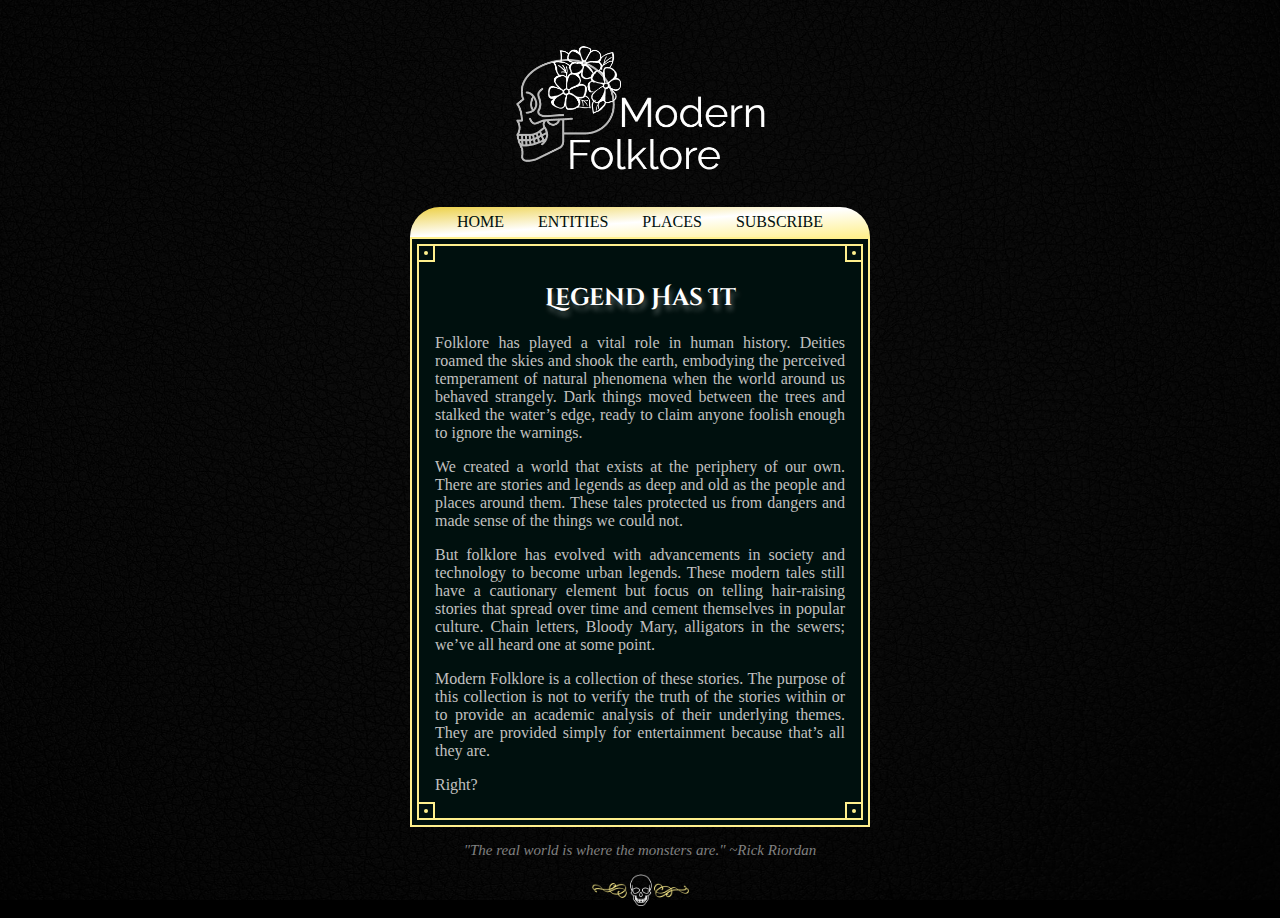
<file: index.html>
<!DOCTYPE html>

<html lang="en">

<head>

	<meta charset="UTF-8">
	<meta name="description" content="Modern Folklore is a collection of contemporary urban legends.">
	<meta name="keywords" content="folklore, urban legends, scary, creepy">
	<meta name="author" content="Ryan Worthey">
	<meta name="viewport" content="width=device-width, initial-scale=1.0">

	<title>Home - Modern Folklore</title>

	<link rel="stylesheet" type="text/css" href="style.css">
	<script src="script.js"></script>

	<link rel="preconnect" href="https://fonts.googleapis.com">
	<link rel="preconnect" href="https://fonts.gstatic.com" crossorigin>
	<link href="https://fonts.googleapis.com/css2?family=Cinzel+Decorative&display=swap" rel="stylesheet">

</head>

<body>

	<div>

		<img src="images/modern-folklore-logo.png" alt="Website logo depicting a stylized skull and 
			flowers with the words, 'Modern Folklore'." width="250" height="125" id="logo">

		<nav>
			<a id="home" href="index.html">HOME</a>
			<div class="dropdown">
				<a id="entities" href="entities.html">ENTITIES</a>
				<div class="dropdown-content">
					<a href="look-up.html">"Look Up"</a>
				</div>
			</div>
			<div class="dropdown">
				<a id="places" href="places.html">PLACES</a>
				<div class="dropdown-content">
					<a href="munecas.html">Isla de las Muñecas</a>
				</div>
			</div>
			<a id="subscribe" href="subscribe.html">SUBSCRIBE</a>
		</nav>

		<div id="contentborder">

			<main>

				<section>

					<div id="maincontent">

						<article>

							<h2>Legend Has It</h2>

							<p>Folklore has played a vital role in human history. Deities roamed the skies
								and shook the earth, embodying the perceived temperament of natural phenomena
								when the world around us behaved strangely. Dark things moved between the trees
								and stalked the water’s edge, ready to claim anyone foolish enough to ignore the
								warnings.</p>

							<p>We created a world that exists at the periphery of our own. There are stories
								and legends as deep and old as the people and places around them. These tales
								protected us from dangers and made sense of the things we could not.</p>

							<p>But folklore has evolved with advancements in society and technology to become
								urban legends. These modern tales still have a cautionary element but focus on
								telling hair-raising stories that spread over time and cement themselves in popular
								culture. Chain letters, Bloody Mary, alligators in the sewers; we’ve all heard one
								at some point.</p>

							<p>Modern Folklore is a collection of these stories. The purpose of this collection
								is not to verify the truth of the stories within or to provide an academic analysis
								of their underlying themes. They are provided simply for entertainment because
								that’s all they are.</p>

							<p>Right?</p>

						</article>

					</div>

				</section>

			</main>

		</div>

		<footer>

			<script>

				document.write('<p id="footerText">' + randomQuote() + '</p>');

			</script>

			<a href="Puzzle.html"><img id="miniSkull" src="images/footer-skull.png"
					alt="A stylized skull with flourishes on either side." width="97" height="32"></a>

		</footer>

	</div>

</body>

</html>
</file>
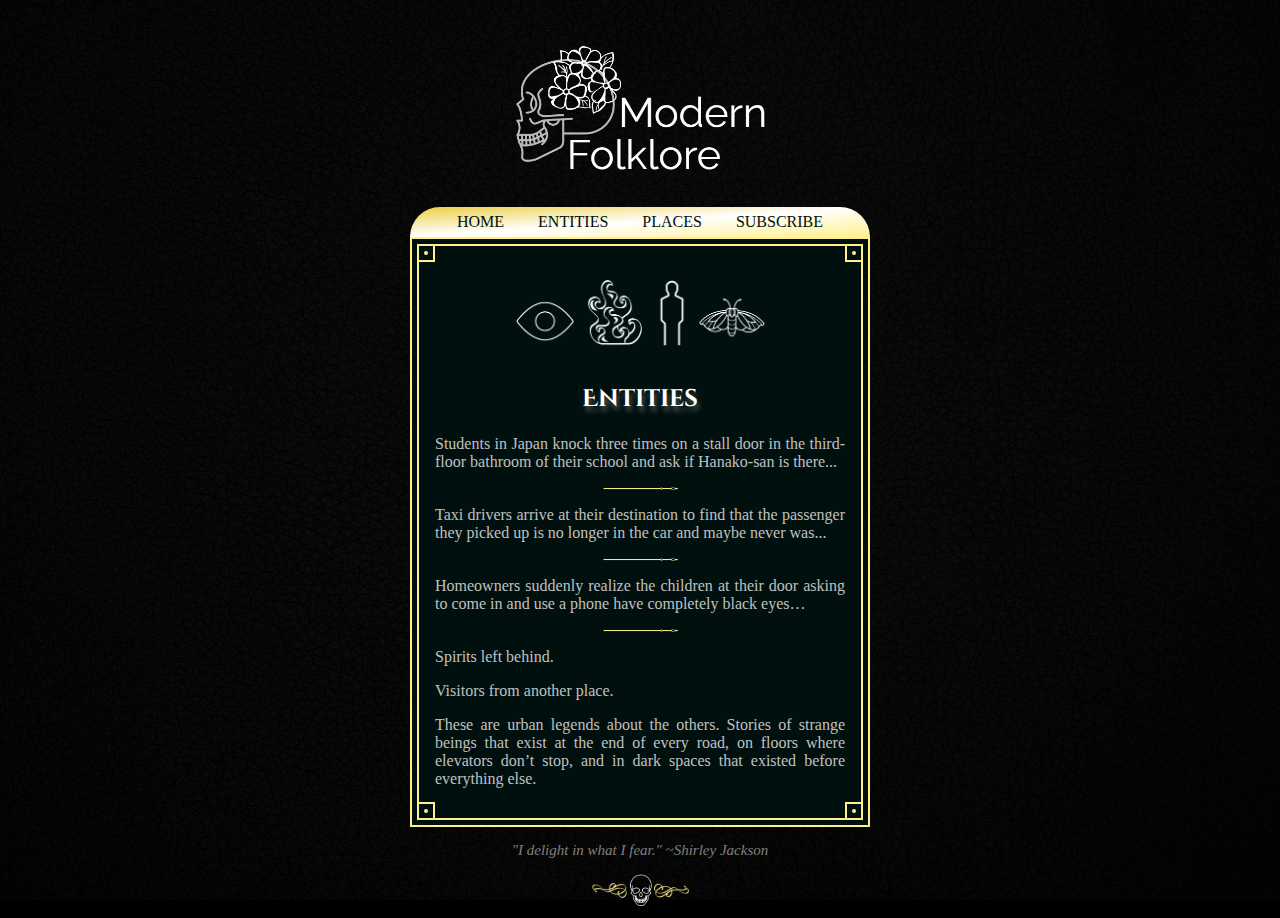
<file: entities.html>
<!DOCTYPE html>

<html lang="en">

<head>

	<meta charset="UTF-8">
	<meta name="description" content="Modern Folklore is a collection of contemporary urban legends.">
	<meta name="keywords" content="folklore, urban legends, scary, creepy">
	<meta name="author" content="Ryan Worthey">
	<meta name="viewport" content="width=device-width, initial-scale=1.0">

	<title>Entities - Modern Folklore</title>

	<link rel="stylesheet" type="text/css" href="style.css">
	<script src="script.js"></script>

	<link rel="preconnect" href="https://fonts.googleapis.com">
	<link rel="preconnect" href="https://fonts.gstatic.com" crossorigin>
	<link href="https://fonts.googleapis.com/css2?family=Cinzel+Decorative&display=swap" rel="stylesheet">

</head>

<body>

	<div>

		<img src="images/modern-folklore-logo.png" alt="Website logo depicting a stylized skull and 
			flowers with the words, 'Modern Folklore'." width="250" height="125" id="logo">

		<nav>
			<a id="home" href="index.html">HOME</a>
			<div class="dropdown">
				<a id="entities" href="entities.html">ENTITIES</a>
				<div class="dropdown-content">
					<a href="look-up.html">"Look Up"</a>
				</div>
			</div>
			<div class="dropdown">
				<a id="places" href="places.html">PLACES</a>
				<div class="dropdown-content">
					<a href="munecas.html">Isla de las Muñecas</a>
				</div>
			</div>
			<a id="subscribe" href="subscribe.html">SUBSCRIBE</a>
		</nav>

		<div id="contentborder">

			<main>

				<section>

					<div id="maincontent">

						<img class="entryImage" src="images/entities-page-graphic.png"
							alt="Outlines of an eye, fire, a person, and a moth." width="250" height="67">

						<article>

							<h2>Entities</h2>

							<p>Students in Japan knock three times on a stall door in the third-floor
								bathroom of their school and ask if Hanako-san is there...</p>

							<img class="divider" src="images/text-divider.png" alt="A gold flourish">

							<p>Taxi drivers arrive at their destination to find that the passenger
								they picked up is no longer in the car and maybe never was...</p>

							<img class="divider" src="images/text-divider.png" alt="A gold flourish">

							<p>Homeowners suddenly realize the children at their door asking to come
								in and use a phone have completely black eyes…</p>

							<img class="divider" src="images/text-divider.png" alt="A gold flourish">

							<p>Spirits left behind.</p>

							<p>Visitors from another place.</p>

							<p>These are urban legends about the others. Stories of strange beings
								that exist at the end of every road, on floors where elevators don’t stop,
								and in dark spaces that existed before everything else.</p>

						</article>

					</div>

				</section>

			</main>

		</div>

		<footer>

			<script>

				document.write('<p id="footerText">' + randomQuote() + '</p>');

			</script>

			<a href="puzzle.html"><img id="miniSkull" src="images/footer-skull.png"
					alt="A stylized skull with flourishes on either side." width="97" height="32"></a>

		</footer>

	</div>

</body>

</html>
</file>
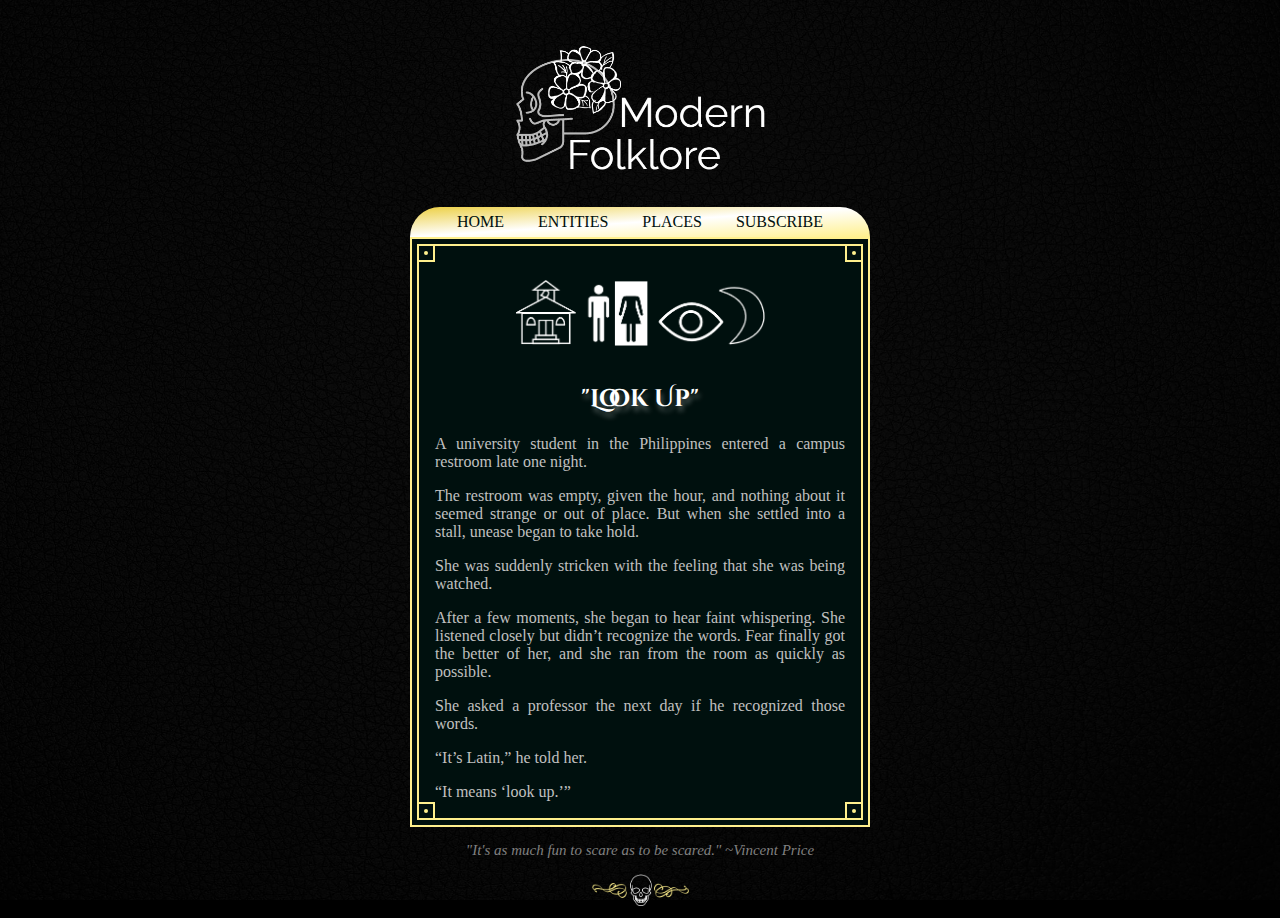
<file: look-up.html>
<!DOCTYPE html>

<html lang="en">

<head>

	<meta charset="UTF-8">
	<meta name="description" content="Modern Folklore is a collection of contemporary urban legends.">
	<meta name="keywords" content="folklore, urban legends, scary, creepy">
	<meta name="author" content="Ryan Worthey">
	<meta name="viewport" content="width=device-width, initial-scale=1.0">

	<title>"Look Up" - Modern Folklore</title>

	<link rel="stylesheet" type="text/css" href="style.css">
	<script src="script.js"></script>

	<link rel="preconnect" href="https://fonts.googleapis.com">
	<link rel="preconnect" href="https://fonts.gstatic.com" crossorigin>
	<link href="https://fonts.googleapis.com/css2?family=Cinzel+Decorative&display=swap" rel="stylesheet">

</head>

<body>

	<div>

		<img src="images/modern-folklore-logo.png" alt="Website logo depicting a stylized skull and 
			flowers with the words, 'Modern Folklore'." width="250" height="125" id="logo">

		<nav>
			<a id="home" href="index.html">HOME</a>
			<div class="dropdown">
				<a id="entities" href="entities.html">ENTITIES</a>
				<div class="dropdown-content">
					<a href="look-up.html">"Look Up"</a>
				</div>
			</div>
			<div class="dropdown">
				<a id="places" href="places.html">PLACES</a>
				<div class="dropdown-content">
					<a href="munecas.html">Isla de las Muñecas</a>
				</div>
			</div>
			<a id="subscribe" href="subscribe.html">SUBSCRIBE</a>
		</nav>

		<div id="contentborder">

			<main>

				<section>

					<div id="maincontent">

						<img class="entryImage" src="images/look-up-page-graphic.png"
							alt="Outlines of a school, bathroom sign, an eye, and the moon." width="250" height="67">

						<article>

							<h2>"Look Up"</h2>

							<p>A university student in the Philippines entered a campus
								restroom late one night.</p>

							<p>The restroom was empty, given the hour, and nothing about it
								seemed strange or out of place. But when she settled into a stall,
								unease began to take hold.

							<p>She was suddenly stricken with the feeling that she was being watched.</p>

							<p>After a few moments, she began to hear faint whispering. She
								listened closely but didn’t recognize the words. Fear finally got the
								better of her, and she ran from the room as quickly as possible.</p>

							<p>She asked a professor the next day if he recognized those words.</p>

							<p>“It’s Latin,” he told her.</p>

							<p>“It means ‘look up.’”</p>

						</article>

					</div>

				</section>

			</main>

		</div>

		<footer>

			<script>

				document.write('<p id="footerText">' + randomQuote() + '</p>');

			</script>

			<a href="Puzzle.html"><img id="miniSkull" src="images/footer-skull.png"
					alt="A stylized skull with flourishes on either side." width="97" height="32"></a>

		</footer>

	</div>

</body>

</html>
</file>
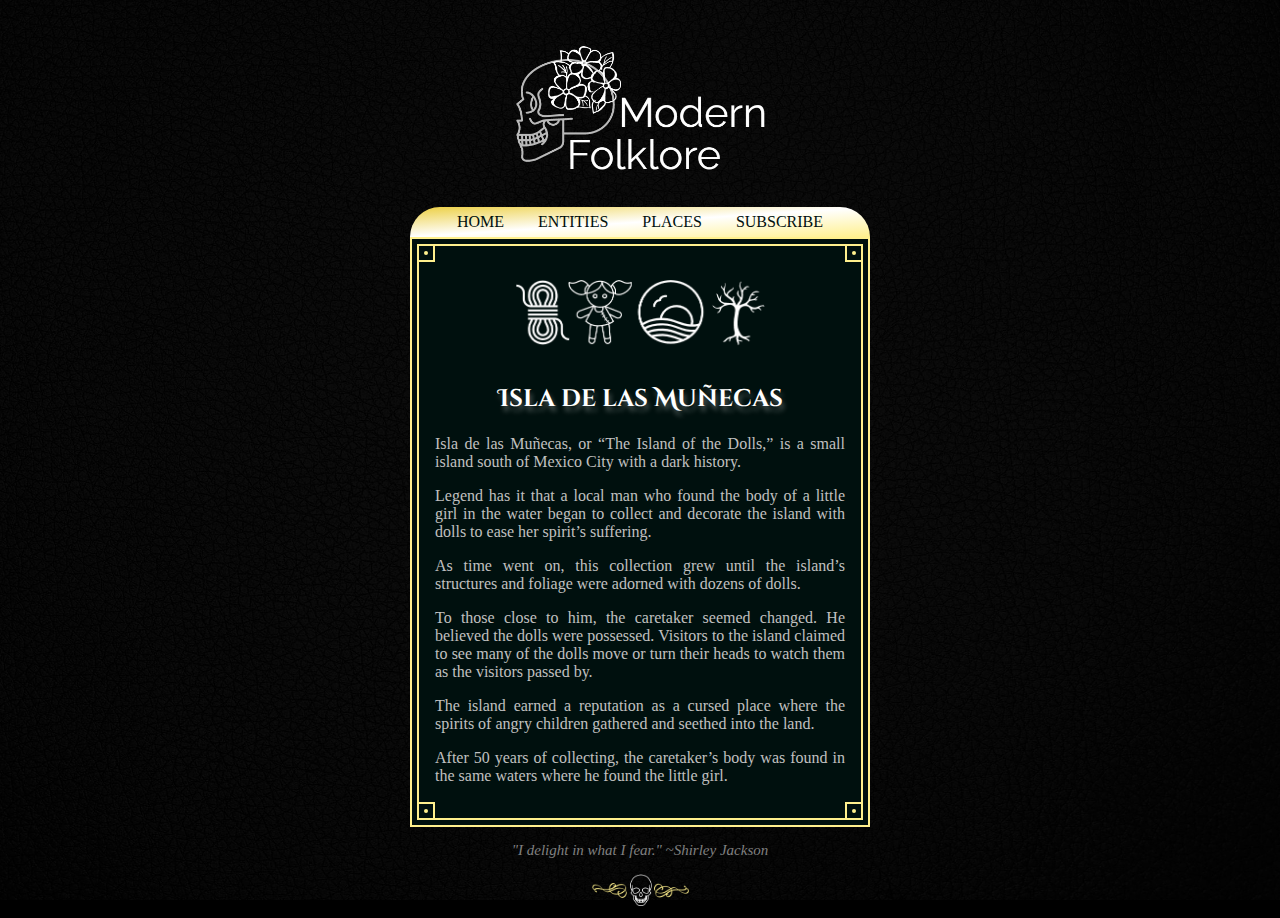
<file: munecas.html>
<!DOCTYPE html>

<html lang="en">

<head>

	<meta charset="UTF-8">
	<meta name="description" content="Modern Folklore is a collection of contemporary urban legends.">
	<meta name="keywords" content="folklore, urban legends, scary, creepy">
	<meta name="author" content="Ryan Worthey">
	<meta name="viewport" content="width=device-width, initial-scale=1.0">

	<title>Isla de las Muñecas - Modern Folklore</title>

	<link rel="stylesheet" type="text/css" href="style.css">
	<script src="script.js"></script>

	<link rel="preconnect" href="https://fonts.googleapis.com">
	<link rel="preconnect" href="https://fonts.gstatic.com" crossorigin>
	<link href="https://fonts.googleapis.com/css2?family=Cinzel+Decorative&display=swap" rel="stylesheet">

</head>

<body>

	<div>

		<img src="images/modern-folklore-logo.png" alt="Website logo depicting a stylized skull and 
			flowers with the words, 'Modern Folklore'." width="250" height="125" id="logo">

		<nav>
			<a id="home" href="index.html">HOME</a>
			<div class="dropdown">
				<a id="entities" href="entities.html">ENTITIES</a>
				<div class="dropdown-content">
					<a href="look-up.html">"Look Up"</a>
				</div>
			</div>
			<div class="dropdown">
				<a id="places" href="places.html">PLACES</a>
				<div class="dropdown-content">
					<a href="munecas.html">Isla de las Muñecas</a>
				</div>
			</div>
			<a id="subscribe" href="subscribe.html">SUBSCRIBE</a>
		</nav>

		<div id="contentborder">

			<main>

				<section>

					<div id="maincontent">

						<img class="entryImage" src="images/munecas-page-graphic.png"
							alt="Outlines of a school, bathroom sign, an eye, and the moon." width="250" height="67">

						<article>

							<h2>Isla de las Muñecas</h2>

							<p>Isla de las Muñecas, or “The Island of the Dolls,” is a small
								island south of Mexico City with a dark history.</p>

							<p>Legend has it that a local man who found the body of a little
								girl in the water began to collect and decorate the island with
								dolls to ease her spirit’s suffering.

							<p>As time went on, this collection grew until the island’s
								structures and foliage were adorned with dozens of dolls.</p>

							<p>To those close to him, the caretaker seemed changed. He believed
								the dolls were possessed. Visitors to the island claimed to see many
								of the dolls move or turn their heads to watch them as the visitors
								passed by.</p>

							<p>The island earned a reputation as a cursed place where the spirits
								of angry children gathered and seethed into the land.</p>

							<p>After 50 years of collecting, the caretaker’s body was found in
								the same waters where he found the little girl.</p>

						</article>

					</div>

				</section>

			</main>

		</div>

		<footer>

			<script>

				document.write('<p id="footerText">' + randomQuote() + '</p>');

			</script>

			<a href="puzzle.html"><img id="miniSkull" src="images/footer-skull.png"
					alt="A stylized skull with flourishes on either side." width="97" height="32"></a>

		</footer>

	</div>

</body>

</html>
</file>
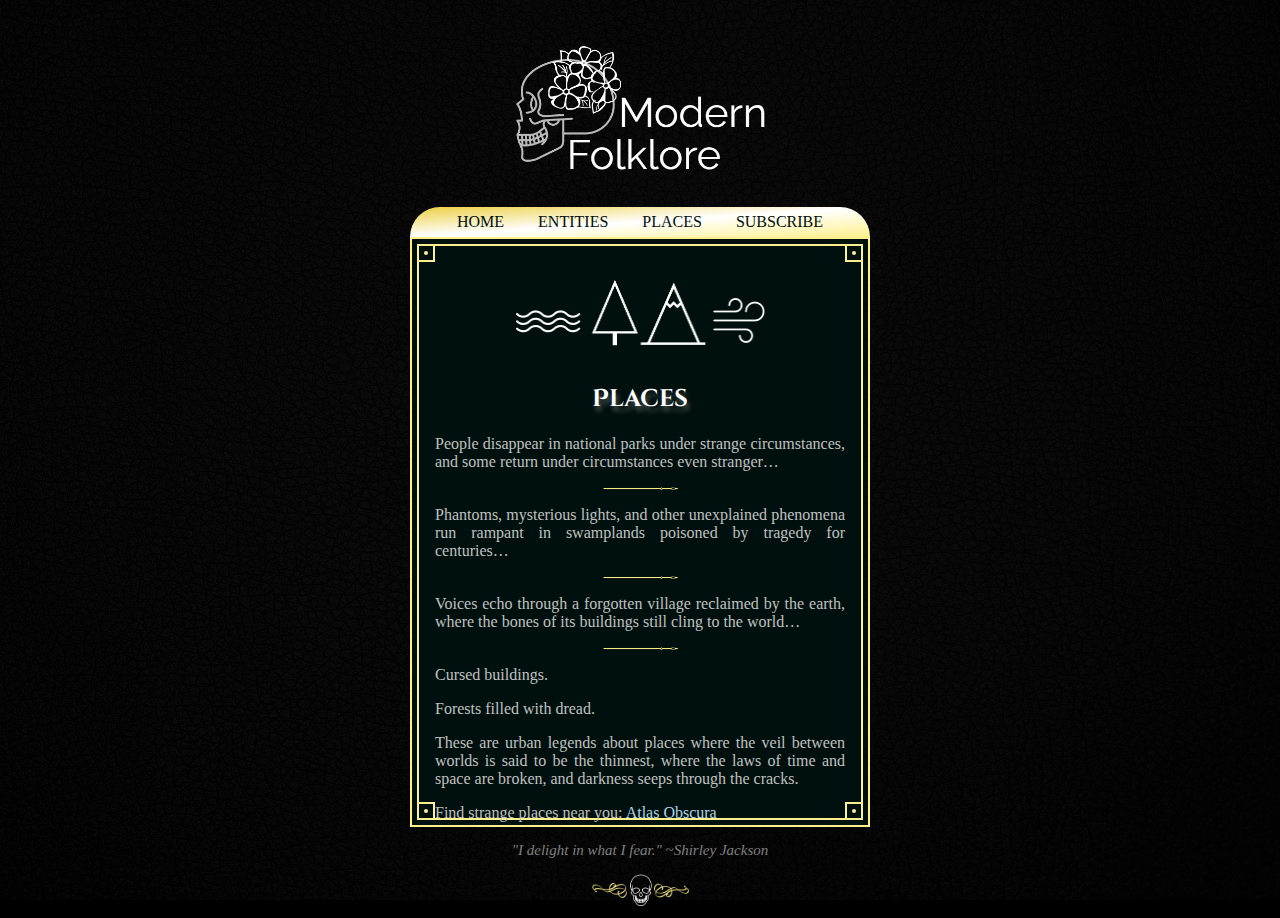
<file: places.html>
<!DOCTYPE html>

<html lang="en">

<head>

	<meta charset="UTF-8">
	<meta name="description" content="Modern Folklore is a collection of contemporary urban legends.">
	<meta name="keywords" content="folklore, urban legends, scary, creepy">
	<meta name="author" content="Ryan Worthey">
	<meta name="viewport" content="width=device-width, initial-scale=1.0">

	<title>Places - Modern Folklore</title>

	<link rel="stylesheet" type="text/css" href="style.css">
	<script src="script.js"></script>

	<link rel="preconnect" href="https://fonts.googleapis.com">
	<link rel="preconnect" href="https://fonts.gstatic.com" crossorigin>
	<link href="https://fonts.googleapis.com/css2?family=Cinzel+Decorative&display=swap" rel="stylesheet">

</head>

<body>

	<div>

		<img src="images/modern-folklore-logo.png" alt="Website logo depicting a stylized skull and 
			flowers with the words, 'Modern Folklore'." width="250" height="125" id="logo">

		<nav>
			<a id="home" href="index.html">HOME</a>
			<div class="dropdown">
				<a id="entities" href="entities.html">ENTITIES</a>
				<div class="dropdown-content">
					<a href="look-up.html">"Look Up"</a>
				</div>
			</div>
			<div class="dropdown">
				<a id="places" href="places.html">PLACES</a>
				<div class="dropdown-content">
					<a href="munecas.html">Isla de las Muñecas</a>
				</div>
			</div>
			<a id="subscribe" href="subscribe.html">SUBSCRIBE</a>
		</nav>

		<div id="contentborder">

			<main>

				<section>

					<div id="maincontent">

						<img class="entryImage" src="images/places-page-graphic.png"
							alt="Outlines of an eye, fire, a person, and a moth." width="250" height="67">

						<article>

							<h2>Places</h2>

							<p>People disappear in national parks under strange circumstances,
								and some return under circumstances even stranger…</p>

							<img class="divider" src="images/text-divider.png" alt="A gold flourish">

							<p>Phantoms, mysterious lights, and other unexplained phenomena run
								rampant in swamplands poisoned by tragedy for centuries…</p>

							<img class="divider" src="images/text-divider.png" alt="A gold flourish">

							<p>Voices echo through a forgotten village reclaimed
								by the earth, where the bones of its buildings still cling to the world…</p>

							<img class="divider" src="images/text-divider.png" alt="A gold flourish">

							<p>Cursed buildings.</p>

							<p>Forests filled with dread.</p>

							<p>These are urban legends about places where the veil between worlds
								is said to be the thinnest, where the laws of time and space are broken,
								and darkness seeps through the cracks.</p>

						</article>

						<aside>
							<p>Find strange places near you: <a href="https://www.atlasobscura.com/"
									target="_blank">Atlas Obscura</a></p>
						</aside>

					</div>

				</section>

			</main>

		</div>

		<footer>

			<script>

				document.write('<p id="footerText">' + randomQuote() + '</p>');

			</script>

			<a href="Puzzle.html"><img id="miniSkull" src="images/footer-skull.png"
					alt="A stylized skull with flourishes on either side." width="97" height="32"></a>

		</footer>

	</div>

</body>

</html>
</file>
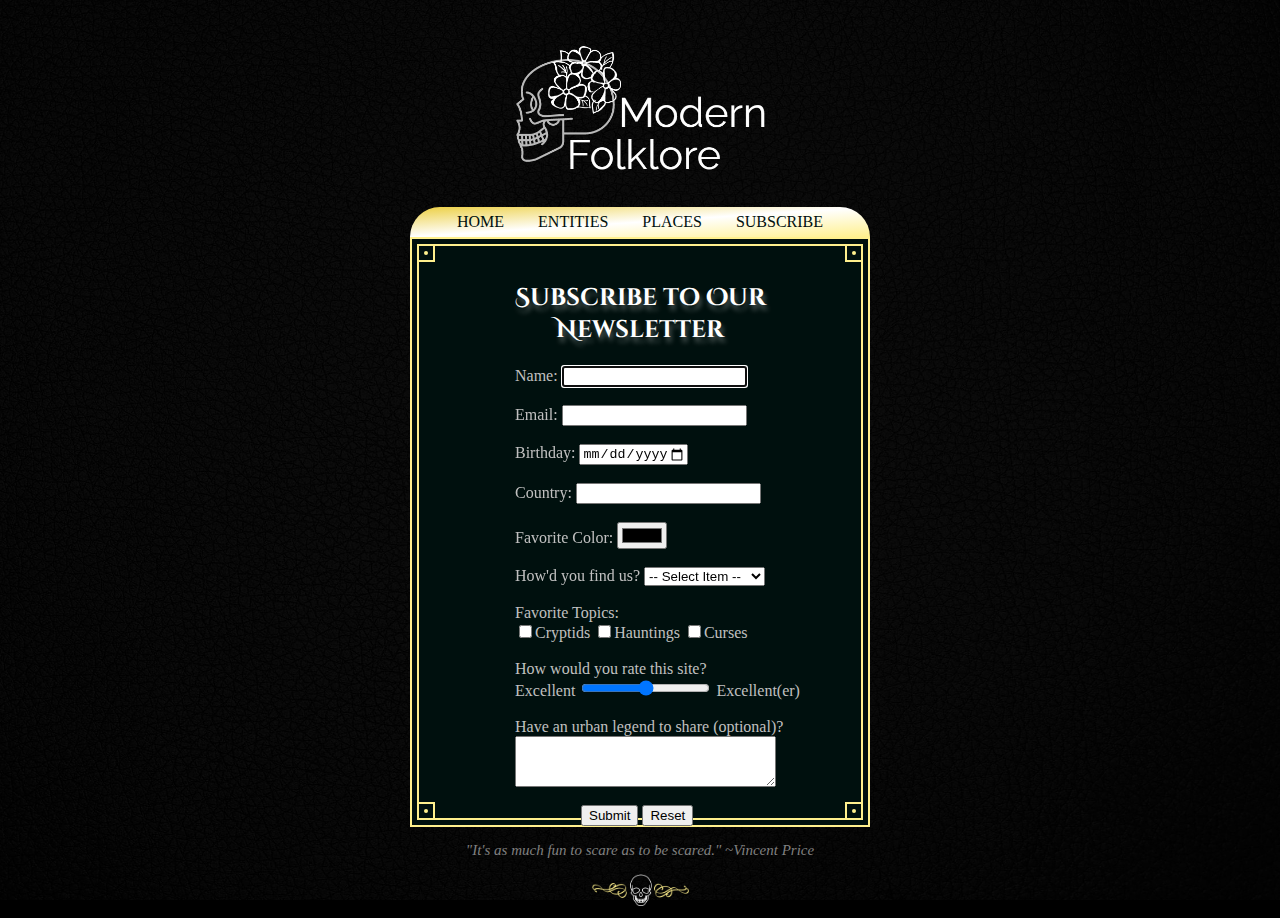
<file: subscribe.html>
<!DOCTYPE html>

<html lang="en">

<head>

	<meta charset="UTF-8">
	<meta name="description" content="Modern Folklore is a collection of contemporary urban legends.">
	<meta name="keywords" content="folklore, urban legends, scary, creepy">
	<meta name="author" content="Ryan Worthey">
	<meta name="viewport" content="width=device-width, initial-scale=1.0">

	<title>Subscribe - Modern Folklore</title>

	<link rel="stylesheet" type="text/css" href="style.css">
	<script src="script.js"></script>

	<link rel="preconnect" href="https://fonts.googleapis.com">
	<link rel="preconnect" href="https://fonts.gstatic.com" crossorigin>
	<link href="https://fonts.googleapis.com/css2?family=Cinzel+Decorative&display=swap" rel="stylesheet">

</head>

<body>

	<div>

		<img src="images/modern-folklore-logo.png" alt="Website logo depicting a stylized skull and 
			flowers with the words, 'Modern Folklore'." width="250" height="125" id="logo">

		<nav>
			<a id="home" href="index.html">HOME</a>
			<div class="dropdown">
				<a id="entities" href="entities.html">ENTITIES</a>
				<div class="dropdown-content">
					<a href="look-up.html">"Look Up"</a>
				</div>
			</div>
			<div class="dropdown">
				<a id="places" href="places.html">PLACES</a>
				<div class="dropdown-content">
					<a href="munecas.html">Isla de las Muñecas</a>
				</div>
			</div>
			<a id="subscribe" href="subscribe.html">SUBSCRIBE</a>
		</nav>

		<div id="contentborder">

			<main>

				<section>

					<div id="maincontent">

						<h2>Subscribe to Our Newsletter</h2>

						<div id="formformat">

							<form>

								<label for="name">Name: </label>
								<input autofocus type="text" id="name" name="name" required pattern="[A-Za-z]+"
									title="Please enter only letters."><br><br>

								<label for="email">Email: </label>
								<input type="email" id="email" name="email" required><br><br>

								<label for="birthday">Birthday: </label>
								<input type="date" id="birthday" name="birthday" required min="1910-01-01"
									max="2022-01-01"><br><br>

								<label for="country">Country: </label>
								<input list="countries" id="country" name="country" required
									pattern="^(United States|Spain|England|Japan|Other)$"
									title="Please enter or select an option.">
								<datalist id="countries">
									<option value="United States">
									<option value="Spain">
									<option value="England">
									<option value="Japan">
									<option value="Other">
								</datalist><br><br>

								<label for="favcolor">Favorite Color: </label>
								<input type="color" id="favcolor" name="favcolor"><br><br>

								<label for="traffic">How'd you find us? </label>
								<select name="traffic" id="traffic" required>
									<option hidden disabled selected value> -- Select Item -- </option>
									<option value="onlinead">Online ad</option>
									<option value="wordofmouth">Word of mouth</option>
									<option value="I'mtheprofessor">I'm the professor</option>
								</select><br><br>

								Favorite Topics:<br>
								<label><input type="checkbox" id="cryptids" name="cryptids"
										value="Cryptids">Cryptids</label>
								<label><input type="checkbox" id="hauntings" name="hauntings"
										value="Hauntings">Hauntings</label>
								<label><input type="checkbox" id="curses" name="curses" value="Curses">Curses</label>
								<br><br>

								<label for="rating">How would you rate this site?</label><br>
								Excellent <input type="range" id="rating" name="rating" min="0" max="10"> Excellent(er)
								<br><br>

								<label for="comments">Have an urban legend to share (optional)?</label>
								<textarea rows="3" id="comments" name="comments" cols="30"></textarea>
								<br>

								<div id="buttons">

									<input type="submit">
									<input type="reset">

								</div>

							</form>

						</div>

					</div>

				</section>

			</main>

		</div>

		<footer>

			<script>

				document.write('<p id="footerText">' + randomQuote() + '</p>');

			</script>

			<a href="Puzzle.html"><img id="miniSkull" src="images/footer-skull.png"
					alt="A stylized skull with flourishes on either side." width="97" height="32"></a>

		</footer>

	</div>

</body>

</html>
</file>
<file: style.css>
#break {
	display: block;
	margin-left: auto;
	margin-right: auto;
}

#logo {
	display: block;
	margin-left: auto;
	margin-right: auto;
	max-width: 100%;
	padding: 37px;
}

.divider {
	display: block;
	height: 3px;
	margin-left: auto;
	margin-right: auto;
	width: 75px;
}

h2 {
	color: white;
	font-family: 'Cinzel Decorative', cursive;
	text-align: center;
	text-shadow: 2px 5px 5px rgba(255, 255, 255, 0.3);
}

nav {
	background-image: linear-gradient(to bottom right, #eccf42, white, #fff08d);
	border-radius: 40px 40px 0px 0px;
	margin: auto;
	padding: 6px;
	text-align: center;
	width: 448px;
}

nav a {
	color: #00100e;
	font-family: 'Futura';
	padding: 8px 15px;
	text-decoration: none;
}

a {
	color: lightblue;
	text-decoration: none;
}

#home {
	border-radius: 10px 10px 0px 0px;
	padding-top: 0px;
}

#home:hover {
	background-image: linear-gradient(to bottom, red, darkred);
	box-shadow: -5px 0px 5px rgba(0, 0, 0, 0.5);
	color: white;
	padding-bottom: 6.5px;
	padding-top: 8px;
	transition-duration: 0.3s;
}

#entities {
	border-radius: 10px 10px 0px 0px;
	padding-top: 0px;
}

#entities:hover {
	background-image: linear-gradient(to bottom, green, darkgreen);
	box-shadow: -5px 0px 5px rgba(0, 0, 0, 0.5);
	color: white;
	padding-bottom: 6.5px;
	padding-top: 8px;
	transition-duration: 0.3s;
}

#places {
	border-radius: 10px 10px 0px 0px;
	padding-top: 0px;
}

#places:hover {
	background-image: linear-gradient(to bottom, blue, darkblue);
	box-shadow: -5px 0px 5px rgba(0, 0, 0, 0.5);
	color: white;
	padding-bottom: 6.5px;
	padding-top: 8px;
	transition-duration: 0.3s;
}

#subscribe {
	border-radius: 10px 10px 0px 0px;
	padding-top: 0px;
}

#subscribe:hover {
	background-image: linear-gradient(to bottom, gray, black);
	box-shadow: -5px 0px 5px rgba(0, 0, 0, 0.5);
	color: white;
	padding-bottom: 6.5px;
	padding-top: 8px;
	transition-duration: 0.3s;
}

body {
	-moz-background-size: cover;
	-webkit-background-size: cover;
	background: url("images/castleton-green-body-background.jpg") no-repeat center center fixed;
	background-color: black;
	background-size: cover;
}

p {
	color: silver;
	font-family: Garamond;
	font-size: 16px;
	text-align: justify;
}

.entryImage {
	display: block;
	margin: auto;
	max-width: 100%;
	padding: 17px;
}

#contentborder {
	background-color: #00100e;
	border: 25px solid #B88846;
	border-image: url("data:image/svg+xml,%3Csvg xmlns='http://www.w3.org/2000/svg' width='75' height='75'%3E%3Cg fill='none' stroke='%23fff08d' stroke-width='2'%3E%3Cpath d='M1 1h73v73H1z'/%3E%3Cpath d='M8 8h59v59H8z'/%3E%3Cpath d='M8 8h16v16H8zM51 8h16v16H51zM51 51h16v16H51zM8 51h16v16H8z'/%3E%3C/g%3E%3Cg fill='%23fff08d'%3E%3Ccircle cx='16' cy='16' r='2'/%3E%3Ccircle cx='59' cy='16' r='2'/%3E%3Ccircle cx='59' cy='59' r='2'/%3E%3Ccircle cx='16' cy='59' r='2'/%3E%3C/g%3E%3C/svg%3E") 25;
	height: 540px;
	margin: auto;
	padding: 0px;
	width: 410px;
}

footer p {
	text-align: center;
}

footer {
	text-align: center;
}

#homepage {
	animation: fadeInAnimation ease 4s;
	animation-fill-mode: forwards;
	animation-iteration-count: 1;
}

#maincontent {
	animation: fadeInAnimation ease 4s;
	animation-fill-mode: forwards;
	animation-iteration-count: 1;
}

@keyframes fadeInAnimation {
	0% {
		opacity: 0;
	}

	100% {
		opacity: 1;
	}
}

#miniSkull:hover {
	animation: shake 0.5s;
	animation-iteration-count: infinite;
}

@keyframes shake {
	0% {
		transform: translate(1px, 1px) rotate(0deg);
	}

	10% {
		transform: translate(-1px, -2px) rotate(-1deg);
	}

	20% {
		transform: translate(-3px, 0px) rotate(1deg);
	}

	30% {
		transform: translate(3px, 2px) rotate(0deg);
	}

	40% {
		transform: translate(1px, -1px) rotate(1deg);
	}

	50% {
		transform: translate(-1px, 2px) rotate(-1deg);
	}

	60% {
		transform: translate(-3px, 1px) rotate(0deg);
	}

	70% {
		transform: translate(3px, 1px) rotate(-1deg);
	}

	80% {
		transform: translate(-1px, -1px) rotate(1deg);
	}

	90% {
		transform: translate(1px, 2px) rotate(0deg);
	}

	100% {
		transform: translate(1px, -2px) rotate(-1deg);
	}
}

#footerText {
	color: gray;
	font-size: 15px;
	font-style: italic;
}

#formformat {
	color: silver;
	font-family: Garamond;
	font-size: 16px;
	padding-left: 80px;
	padding-right: 40px;
}

#div1,
#div2,
#div3,
#div4,
#div5,
#div6 {
	border: 1px dashed gray;
	display: inline-block;
	height: 130px;
	width: 130px;
}

#buttons {
	display: block;
	padding-left: 66px;
	padding-top: 14px;
}

/* The container <div> - needed to position the dropdown content */
.dropdown {
	display: inline-block;
	position: relative;
}

/* Dropdown Content (Hidden by Default) */
.dropdown-content {
	background-color: #f9f9f9;
	box-shadow: 0px 8px 16px 0px rgba(0, 0, 0, 0.2);
	display: none;
	min-width: 160px;
	position: absolute;
	transform: translateY(21%);
	z-index: 1;
}

/* Links inside the dropdown */
.dropdown-content a {
	color: black;
	display: block;
	padding: 5px 16px;
	text-align: left;
	text-decoration: none;
}

/* Change color of dropdown links on hover */
.dropdown-content a:hover {
	background-color: #f1f1f1
}

/* Show the dropdown menu on hover */
.dropdown:hover .dropdown-content {
	display: block;
}

/* Change the background color of the dropdown button when the dropdown content is shown */
.dropdown:hover .dropbtn {
	background-color: inherit;
}
</file>
